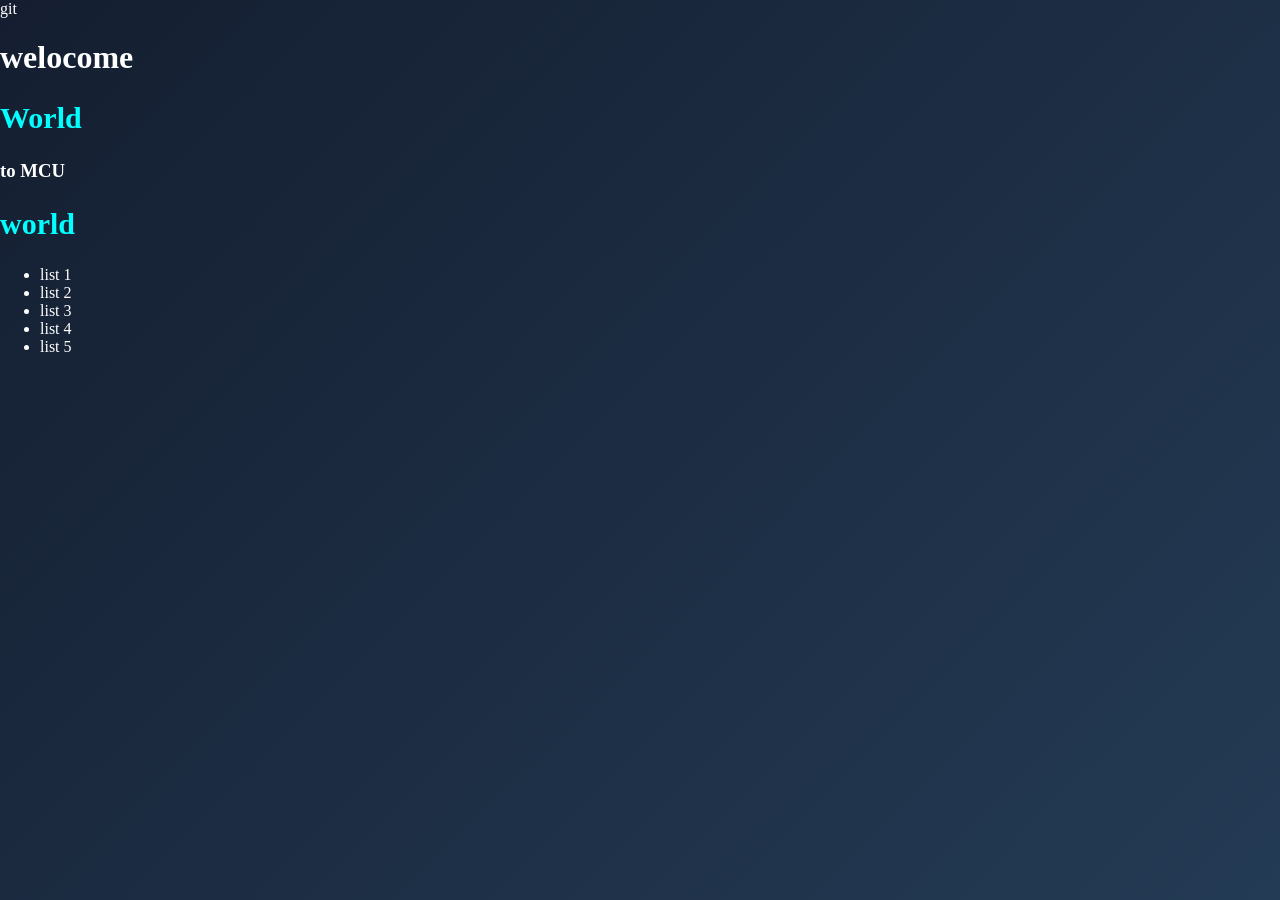
<file: index.html>
<!doctype html>
<html lang="en">
  <head>
    <meta charset="UTF-8" />
    <meta name="viewport" content="width=device-width, initial-scale=1.0" />
    <title>Git and GitHub Tutorial</title>
    <link rel="stylesheet" href="style.css" />
  </head>
  <body>
    git
    <h1>welocome</h1>
    <h2>World</h2>
    <h3>to MCU</h3>
    <h2>world</h2>
    <ul>
      <li>list 1</li>
      <li>list 2</li>
      <li>list 3</li>
      <li>list 4</li>
      <li>list 5</li>
    </ul>
  </body>
</html>
</file>
<file: style.css>
h2{
    color: aqua;
    font-size: 30px;
    font-weight: bold;
}

body {
  background: linear-gradient(135deg, #141e30, #243b55);
  color: white;
  min-height: 100vh;
  margin: 0;
}

.card {
  background: #1f2a38;
  padding: 20px;
  border-radius: 10px;
  box-shadow: 0 8px 20px rgba(0, 0, 0, 0.5);
}
</file>
